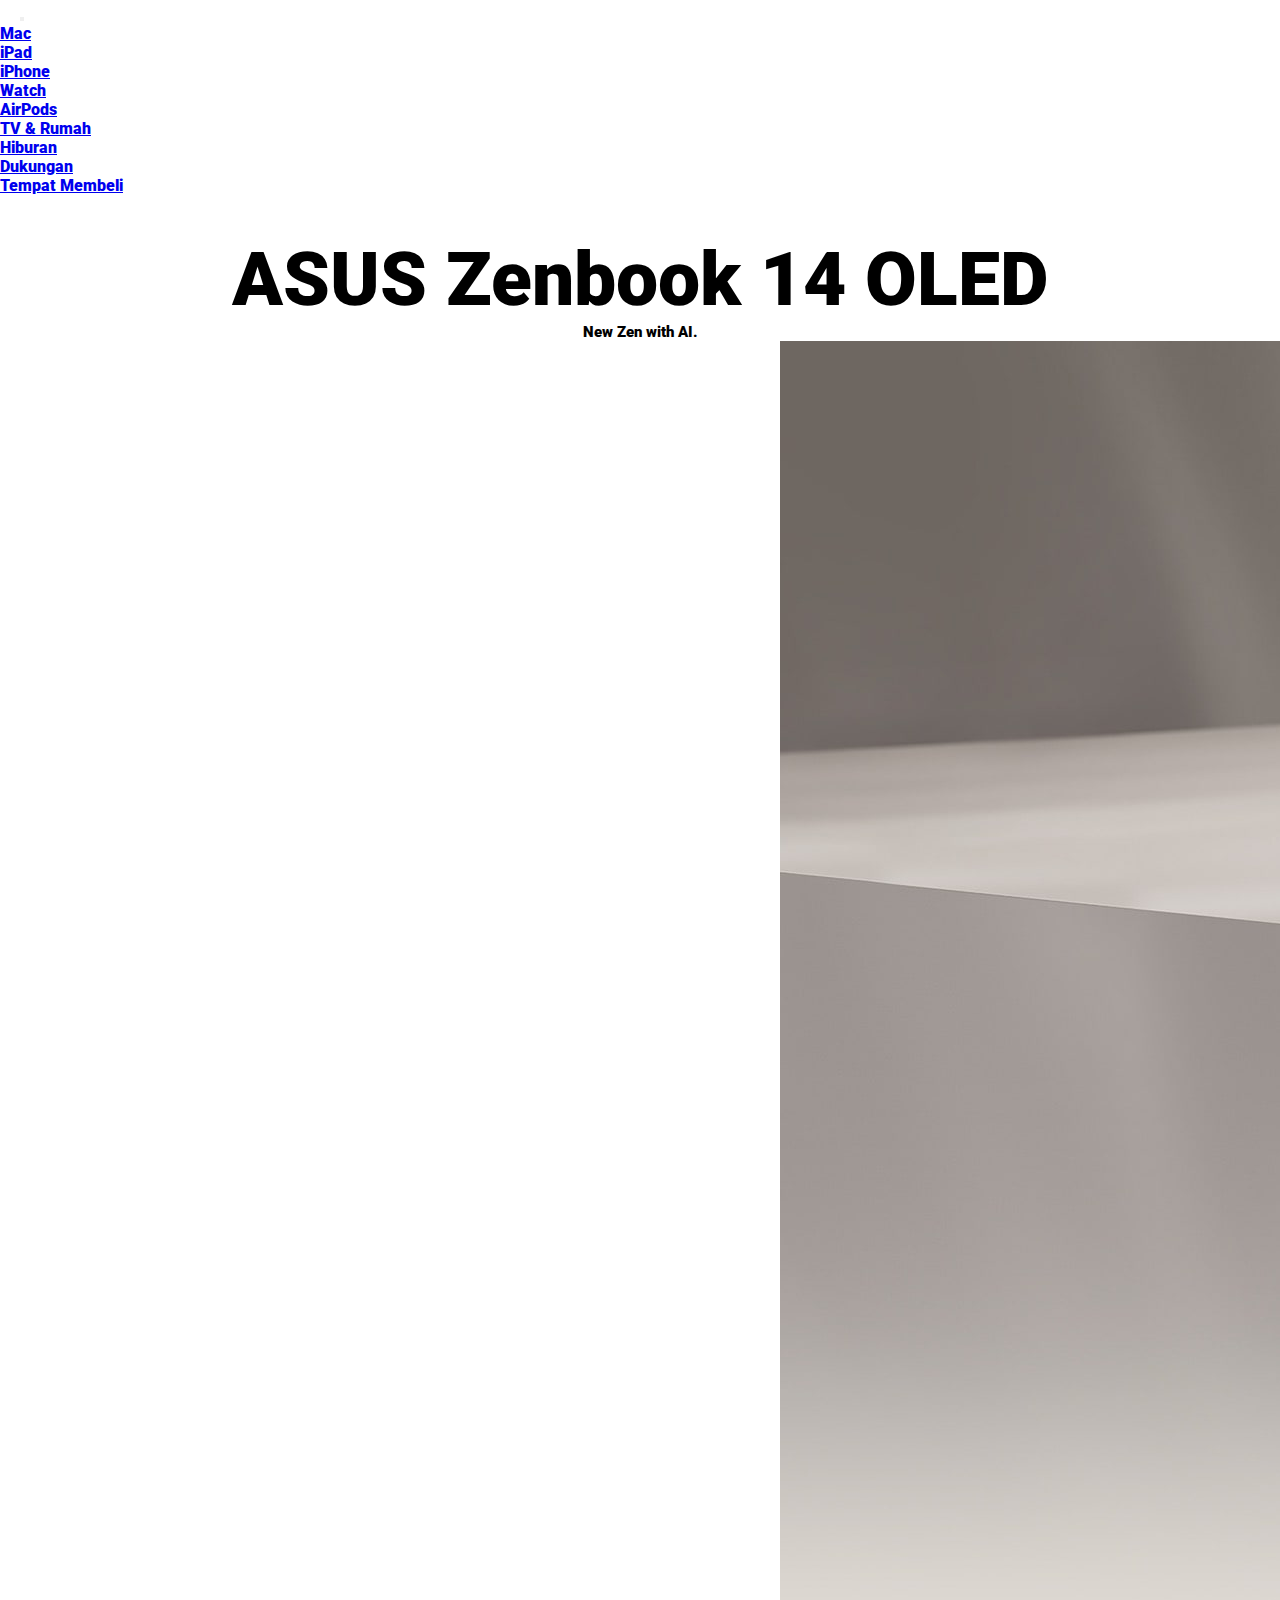
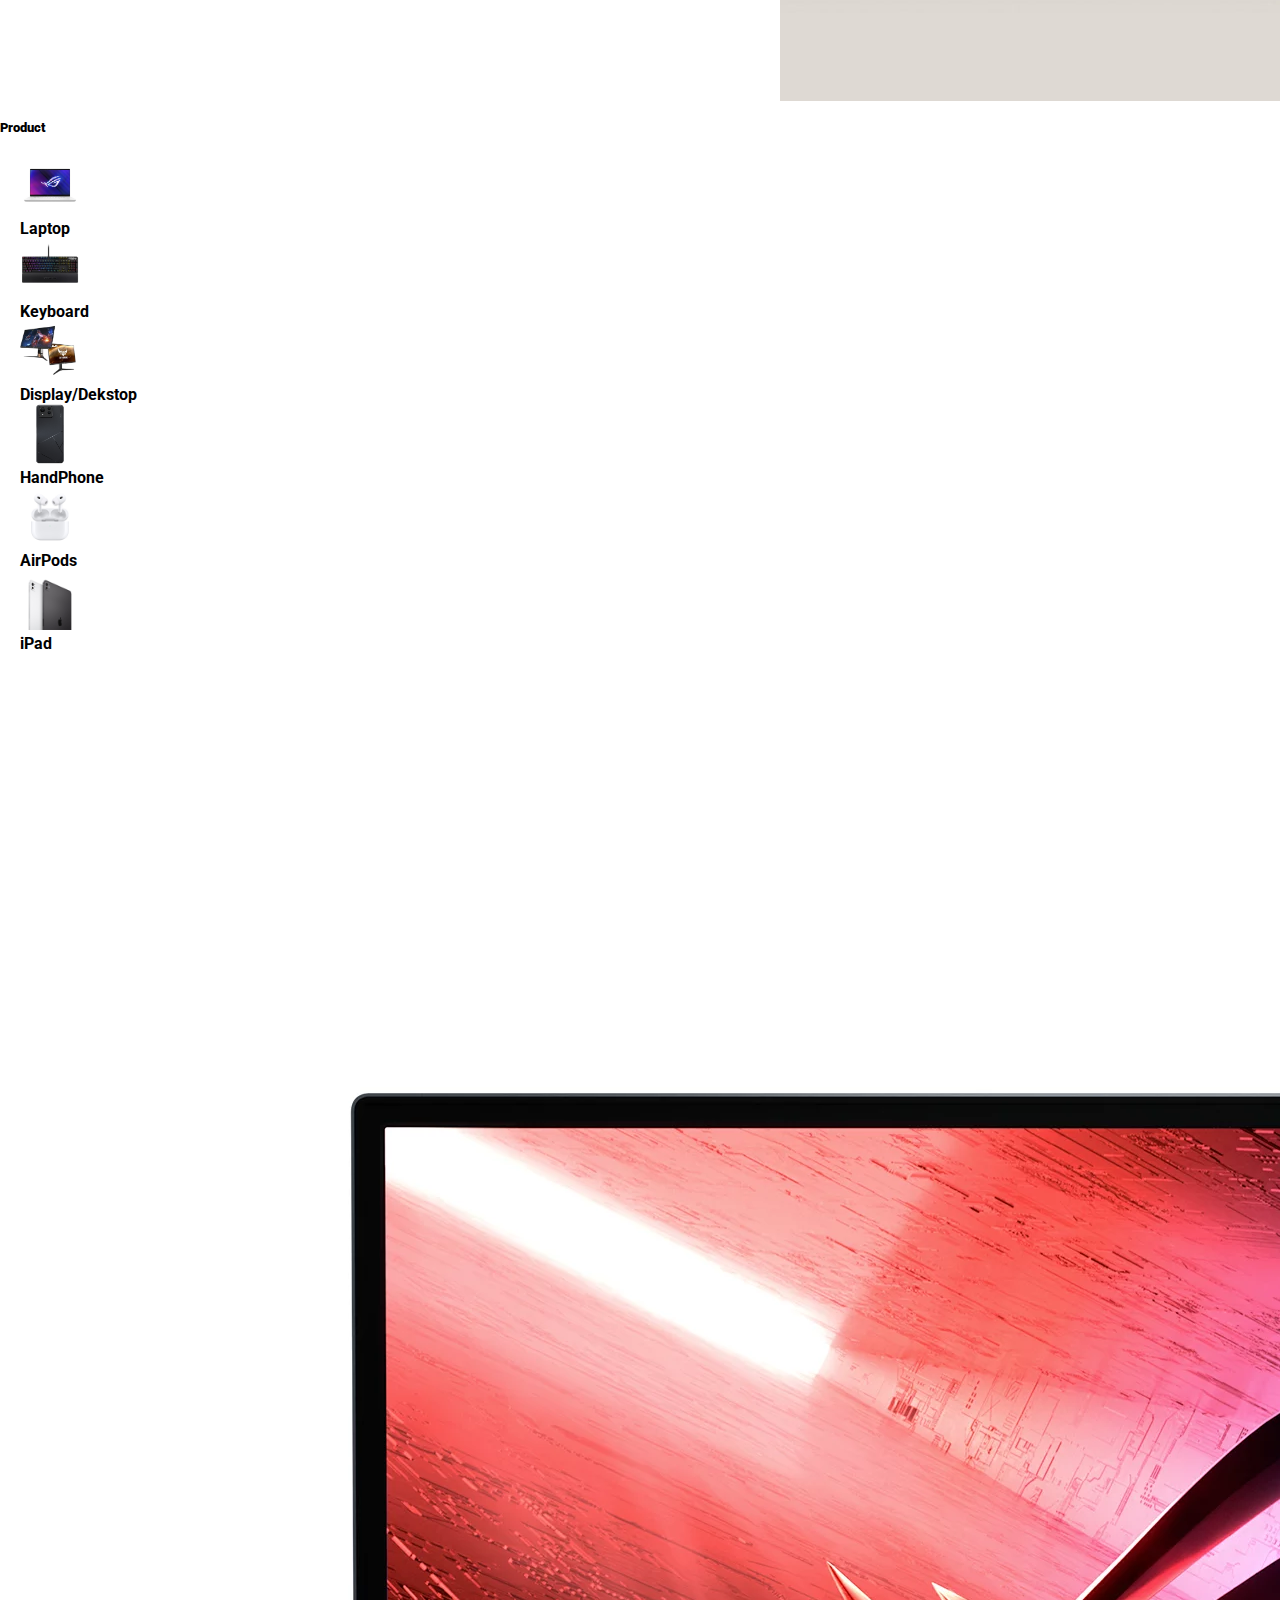
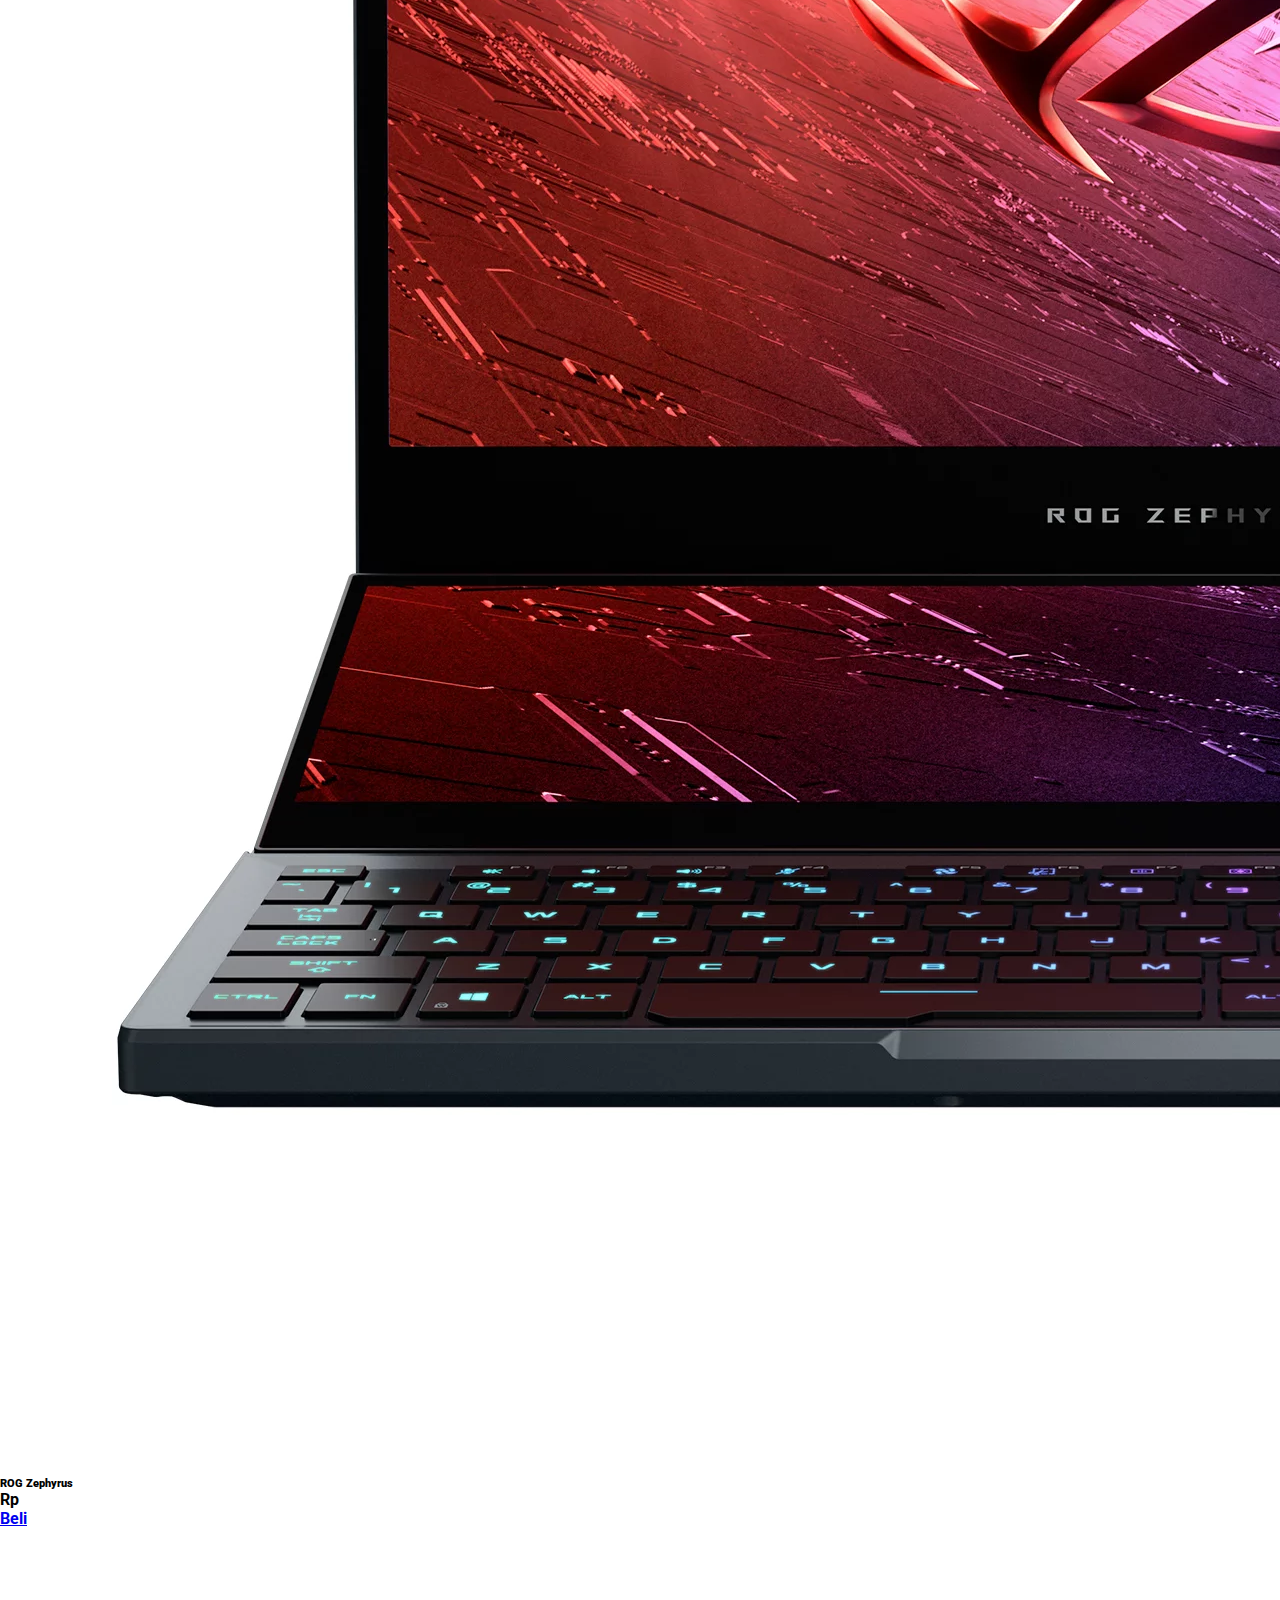
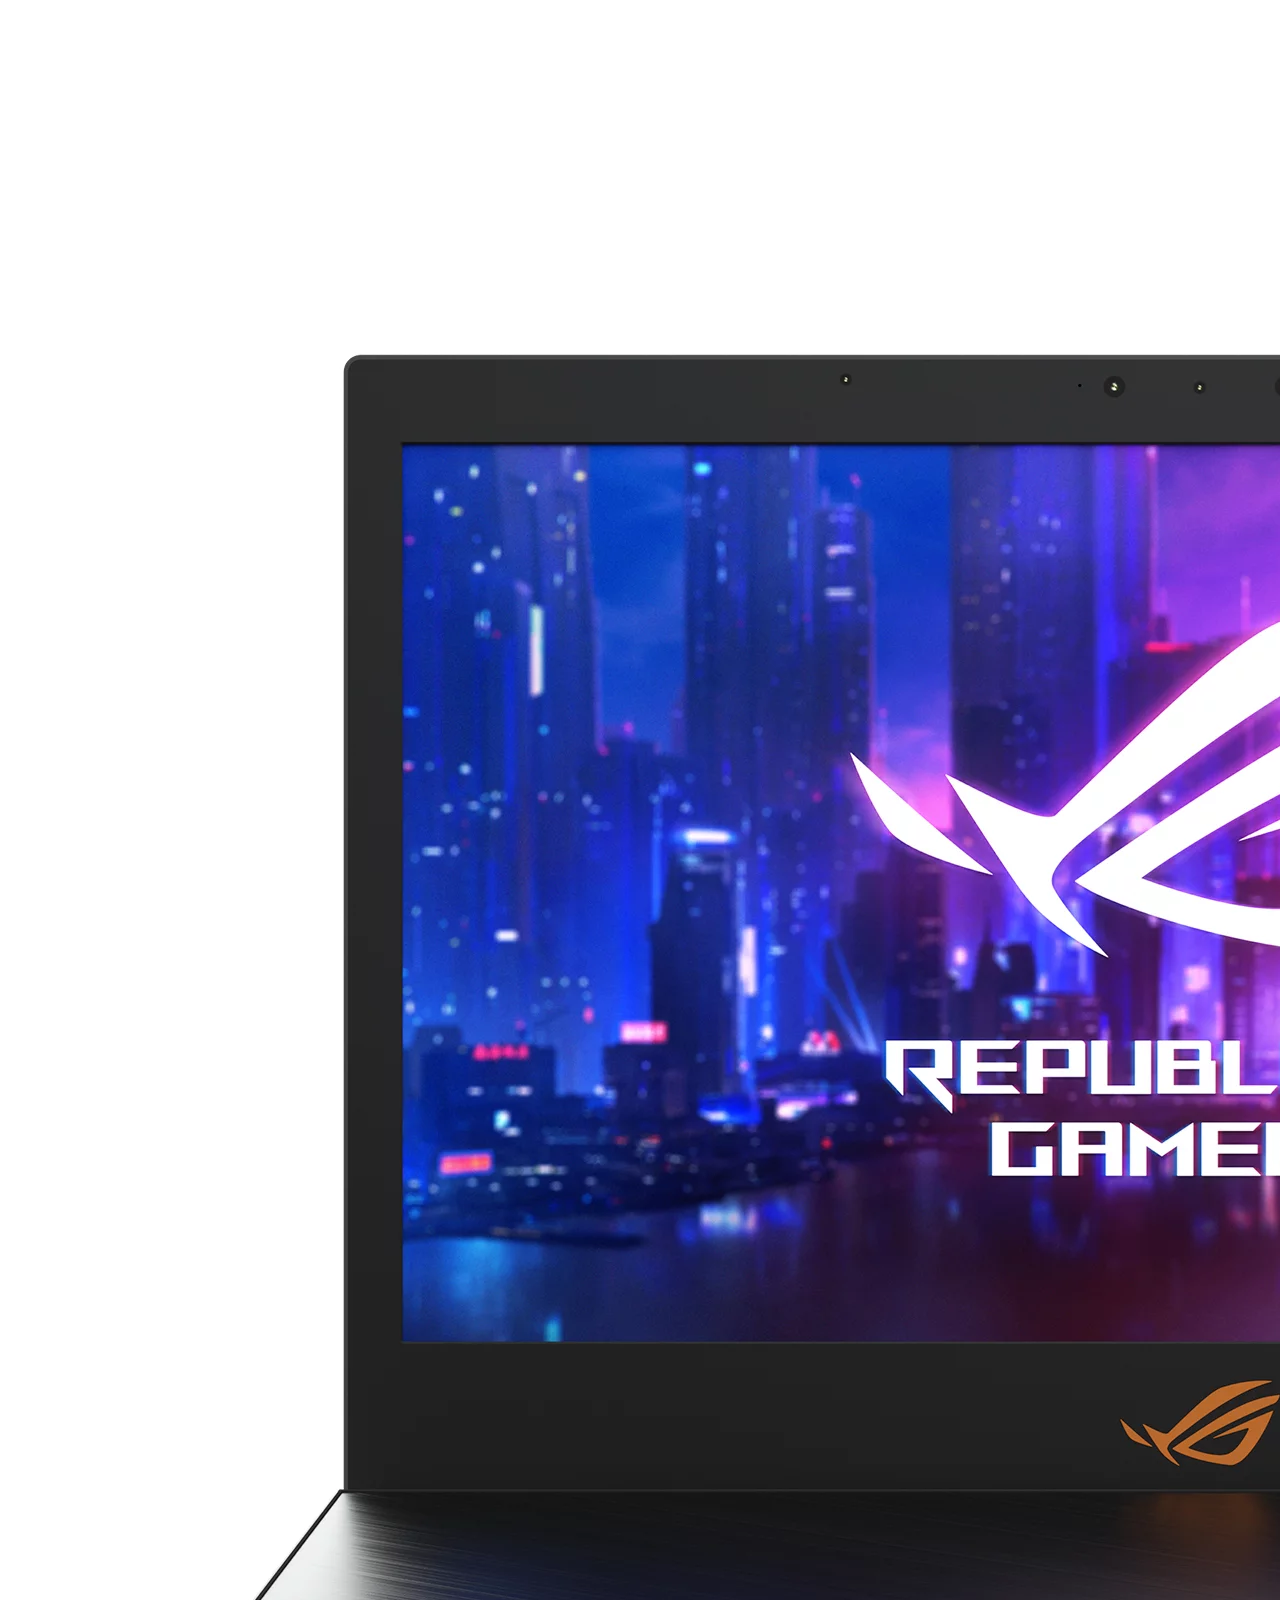
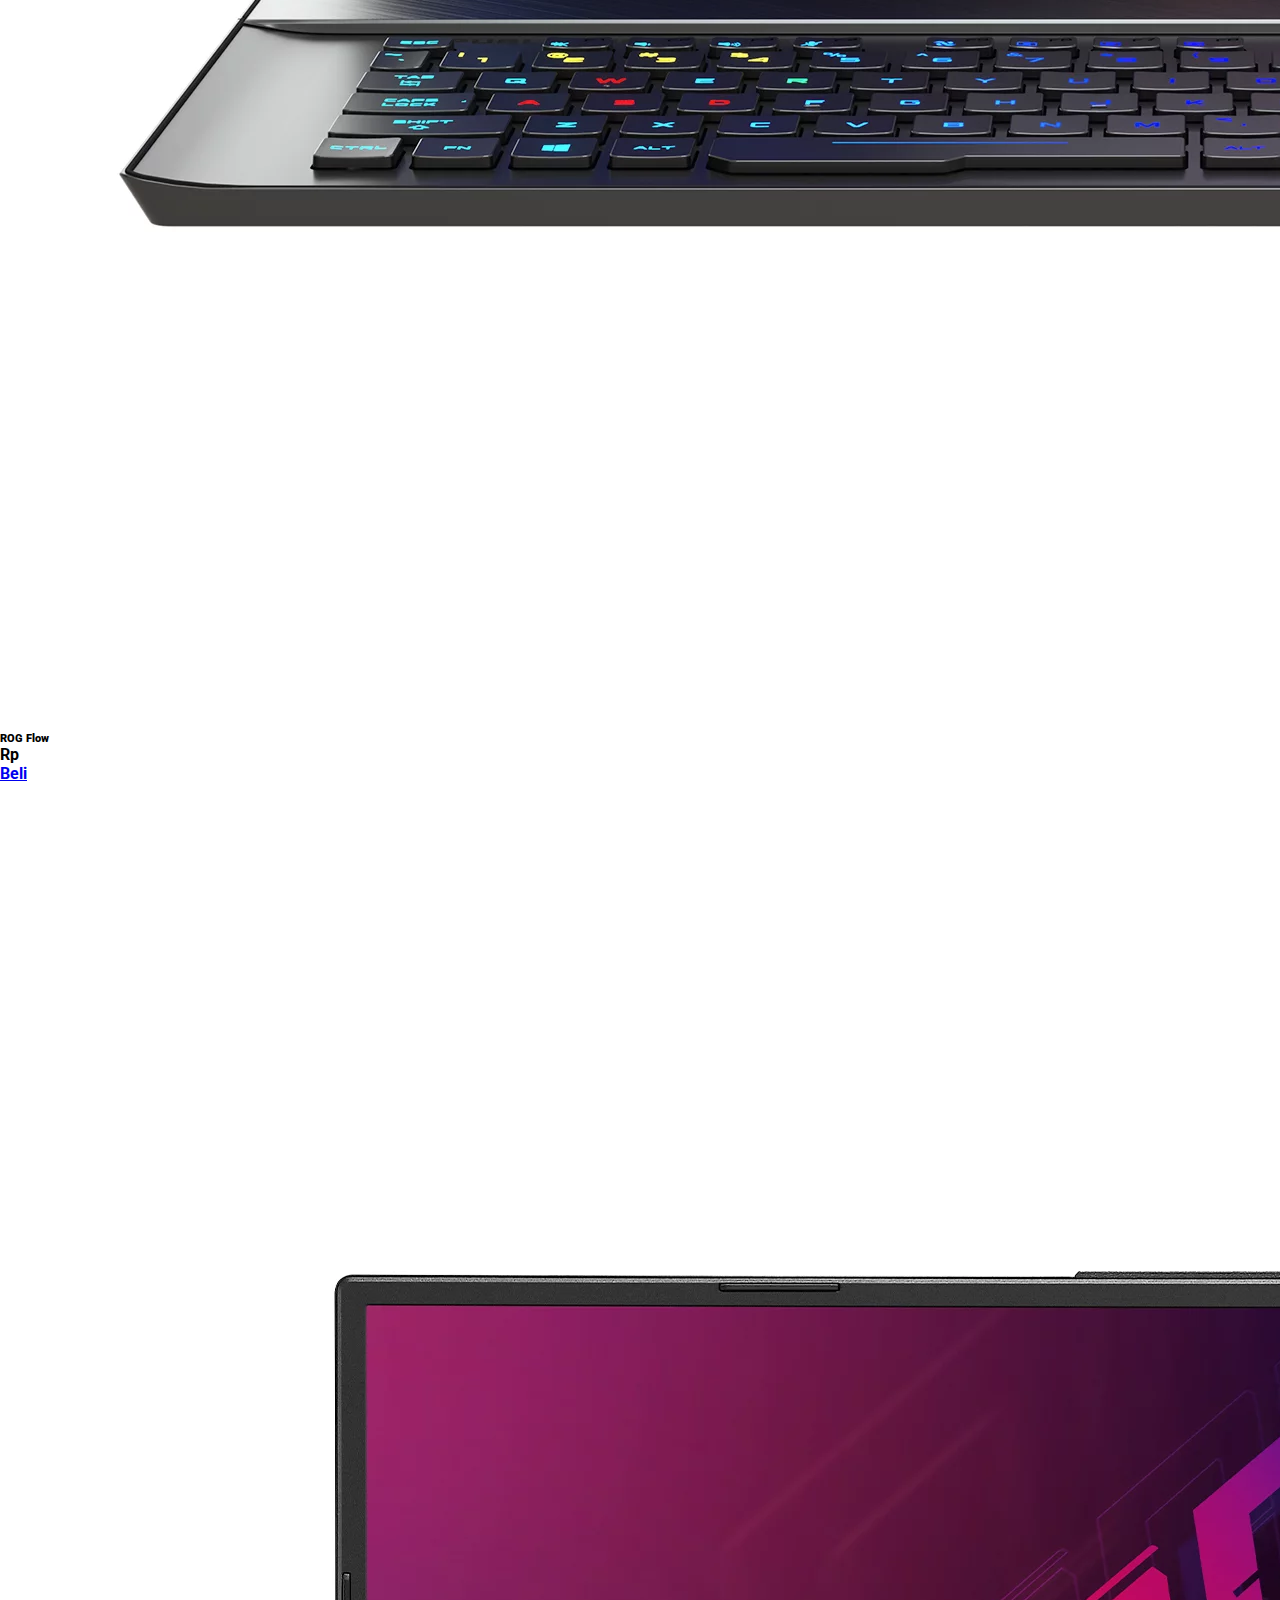
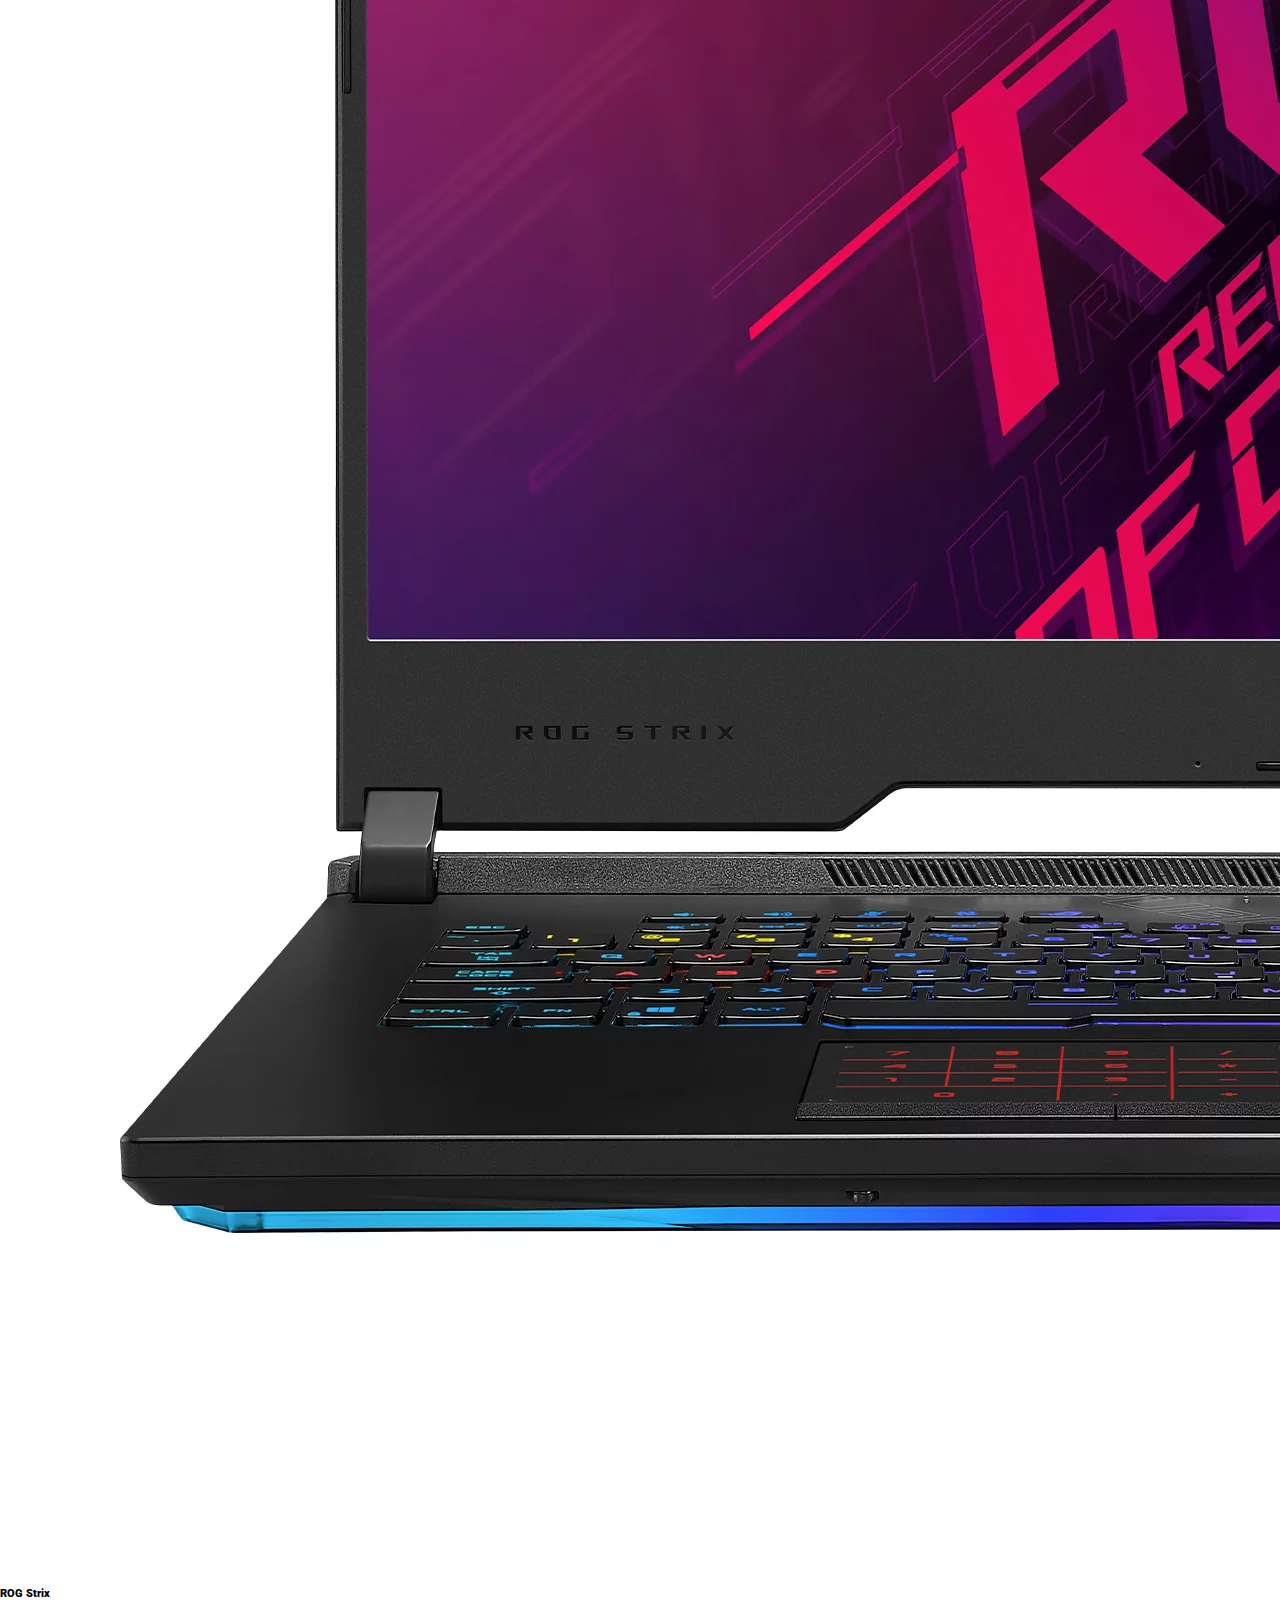
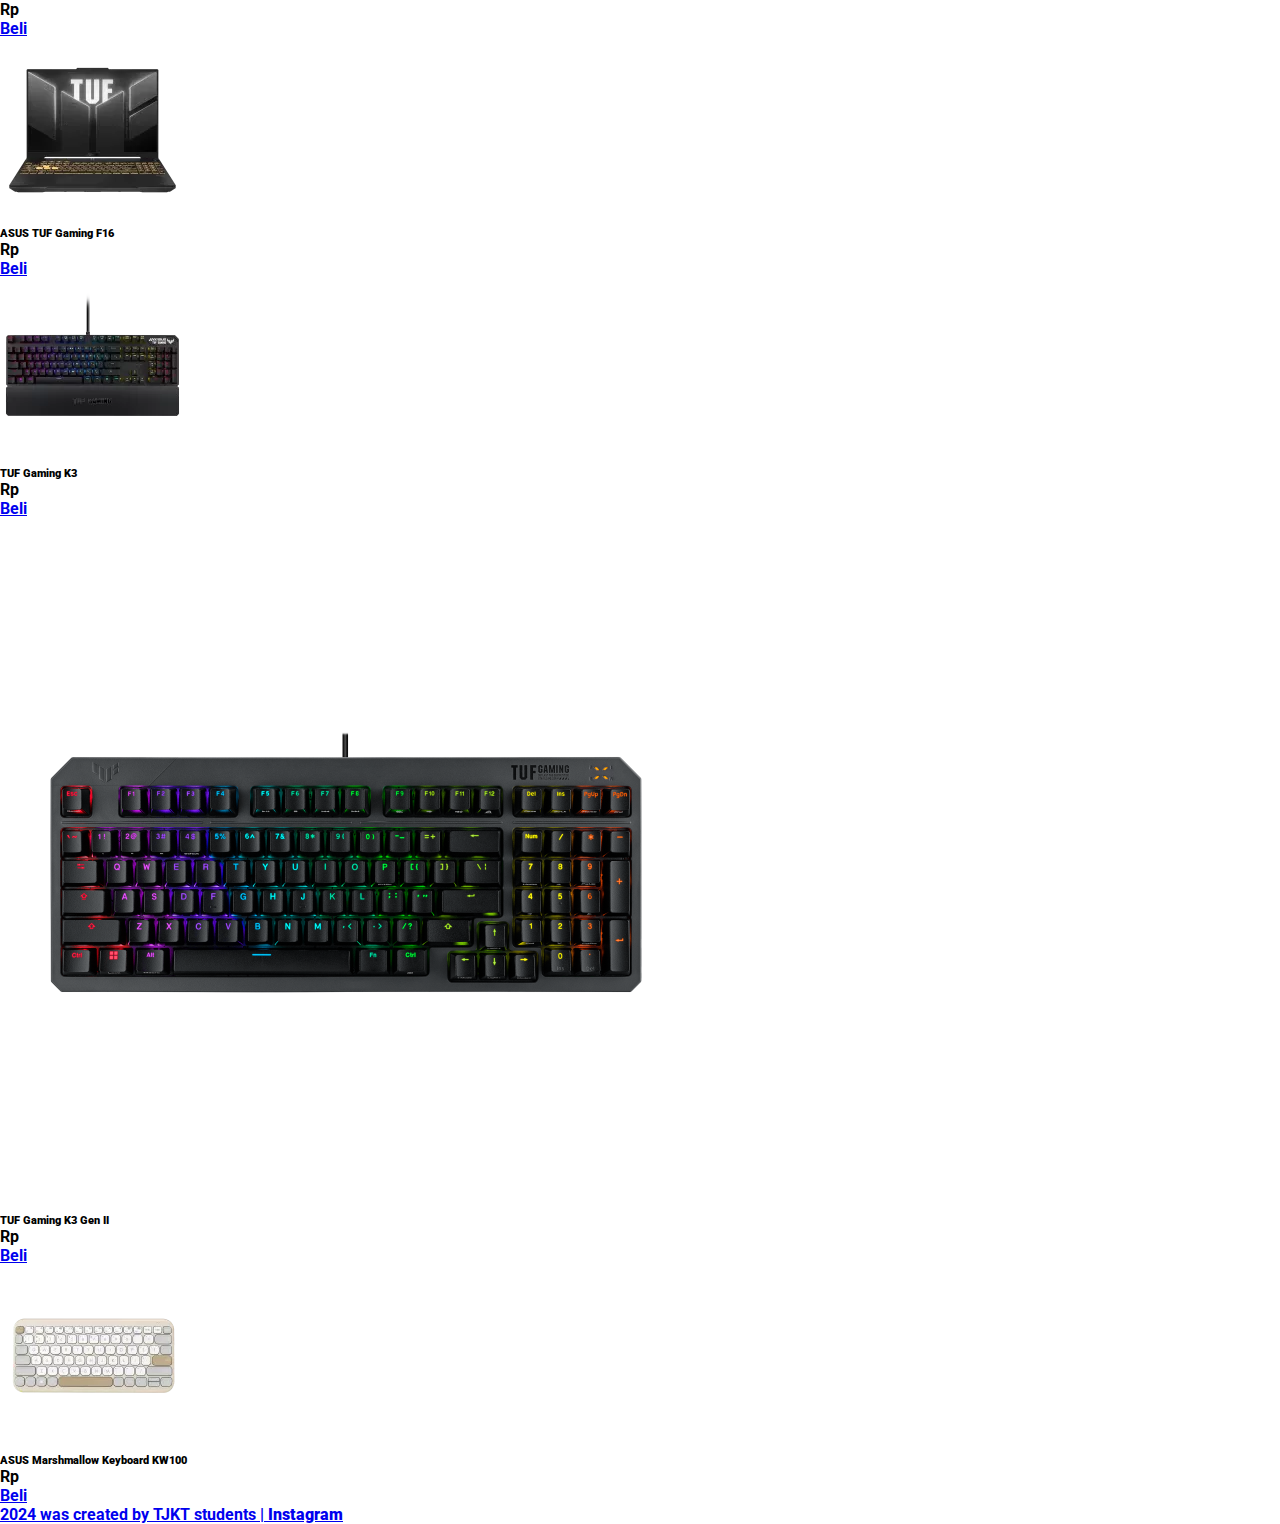
<file: index.html>
<!doctype html>
<html lang="en">

<head>
  <!-- Required meta tags -->
  <meta charset="utf-8">
  <meta name="viewport" content="width=device-width, initial-scale=1">

  <!--icon Tab-->
  <link rel="icon" href="../assets/zephyrus.jpg" type="image/x-icon">

  <!-- Bootstrap CSS -->
  <link href="https://cdn.jsdelivr.net/npm/bootstrap@5.0.2/dist/css/bootstrap.min.css" rel="stylesheet"
    integrity="sha384-EVSTQN3/azprG1Anm3QDgpJLIm9Nao0Yz1ztcQTwFspd3yD65VohhpuuCOmLASjC" crossorigin="anonymous">

  <!--fontawesomeCDN-->
  <link rel="stylesheet" href="https://cdnjs.cloudflare.com/ajax/libs/font-awesome/6.6.0/css/all.min.css"
    integrity="sha512-Kc323vGBEqzTmouAECnVceyQqyqdsSiqLQISBL29aUW4U/M7pSPA/gEUZQqv1cwx4OnYxTxve5UMg5GT6L4JJg=="
    crossorigin="anonymous" referrerpolicy="no-referrer" />

  <!--css-->
  <link rel="stylesheet" href="../css/style.css">

  <!--google font-->
  <link rel="preconnect" href="https://fonts.googleapis.com">
  <link rel="preconnect" href="https://fonts.gstatic.com" crossorigin>
  <link
    href="https://fonts.googleapis.com/css2?family=Roboto:ital,wght@0,100;0,300;0,400;0,500;0,700;0,900;1,100;1,300;1,400;1,500;1,700;1,900&display=swap"
    rel="stylesheet">


  <title>Comerce</title>
</head>

<body>
  <!--navbar-->
  <nav class="navbar navbar-expand-lg navbar-dark bg-dark">
    <div class="container">
      <a href=""><i class="fa-solid fa-ghost"></i></a>
      <button class="navbar-toggler" type="button" data-bs-toggle="collapse" data-bs-target="#navbarNav"
        aria-controls="navbarNav" aria-expanded="false" aria-label="Toggle navigation">
        <span class="navbar-toggler-icon"></span>
      </button>
      <div class="collapse navbar-collapse" id="navbarNav">
        <ul class="navbar-nav">
          <li class="nav-item">
            <a class="nav-link" href="#"><strong>Mac</strong></a>
          </li>
          <li class="nav-item">
            <a class="nav-link" href="#"><strong>iPad</strong></a>
          </li>
          <li class="nav-item">
            <a class="nav-link" href="#"><strong>iPhone</strong></a>
          </li>
          <li class="nav-item">
            <a class="nav-link" href="#"><strong>Watch</strong></a>
          </li>
          <li class="nav-item">
            <a class="nav-link" href="#"><strong>AirPods</strong></a>
          </li>
          <li class="nav-item">
            <a class="nav-link" href="#"><strong>TV & Rumah</strong></a>
          </li>
          <li class="nav-item">
            <a class="nav-link" href="#"><strong>Hiburan</strong></a>
          </li>
          <li class="nav-item">
            <a class="nav-link" href="#"><strong>Dukungan</strong></a>
          </li>
          <li class="nav-item">
            <a class="nav-link" href="#"><strong>Tempat Membeli</strong></a>
          </li>
        </ul>
      </div>
    </div>
  </nav>
  <!--navbar-->

  <!--a-->
  <section>
    <div class="container1"></div>
    <div class="mx-auto max-w-screen-xl px-4 py-8 sm:px-6 sm:py-12 lg:px-8">
      <header>
        <div class="text1">
          <h2 class="text-xl font-bold text-gray-900 sm:text-3xl"><strong class="besar">ASUS Zenbook 14 OLED</strong>
          </h2>
        </div>
        <div class="text2">
          <p class="mt-50 max-w-md text-gray-500">
            <strong>New Zen with AI.</strong>
          </p>
        </div>
      </header>
    </div>
  </section>
  <!--a-->

  <!--caroulsel-->
  <div id="carouselExampleSlidesOnly" class="carousel slide" data-bs-ride="carousel">
    <div class="carousel-inner">
      <div class="carousel-item active">
        <img src="../pages/kv.jpg" class="d-block w-100" alt="...">
      </div>
    </div>
  </div>
  <!--caroulsel-->

  <!--kategori-->
  <div class="container mt-4">
    <div class="judul-kategori" style="background-color: white; padding: 5px 10px;"></div>
    <h5 class="text-center" style="margin-top: 5px;"><strong>Product</strong></h5>
    <div class="row text-center row-container mt-2">
      <div class="col-lg-2 col-md-3 col-sm-4 col-6">
        <div class="menu-kategori">
          <a href="#"><img src="../assets/zephyrus.jpg" class="img-categori mt-4"></a>
          <p class="mt-2">Laptop</p>
        </div>
      </div>
      <div class="col-lg-2 col-md-3 col-sm-4 col-6">
        <div class="menu-kategori">
          <a href="#"><img src="../assets/keyboardtufgaming.webp" class="img-categori mt-4"></a>
          <p class="mt-2">Keyboard</p>
        </div>
      </div>
      <div class="col-lg-2 col-md-3 col-sm-4 col-6">
        <div class="menu-kategori">
          <a href="#"><img src="../assets/monitor.webp" class="img-categori mt-4"></a>
          <p class="mt-2">Display/Dekstop</p>
        </div>
      </div>
      <div class="col-lg-2 col-md-3 col-sm-4 col-6">
        <div class="menu-kategori">
          <a href="#"><img src="../assets/black_11.png" class="img-categori mt-4"></a>
          <p class="mt-2">HandPhone</p>
        </div>
      </div>
      <div class="col-lg-2 col-md-3 col-sm-4 col-6">
        <div class="menu-kategori">
          <a href="#"><img src="../assets/apple airpods.jpg" class="img-categori mt-4"></a>
          <p class="mt-2">AirPods</p>
        </div>
      </div>
      <div class="col-lg-2 col-md-3 col-sm-4 col-6">
        <div class="menu-kategori">
          <a href="#"><img src="../assets/ipadpro.jpg" class="img-categori mt-4"></a>
          <p class="mt-2">iPad</p>
        </div>
      </div>
    </div>
  </div>
  <!--kategori-->

  <!--produk-->
  <div class="container mt-5">
    <div class="row">
      <div class="col-lg-2 col-md-2 col-sm-4 col-6 mt-4">
        <div class="card text-center">
          <img src="../assets/ROGZephyrus.webp" class="card-img-top" alt="...">
          <div class="card-body">
            <h6 class="card-title"><strong>ROG Zephyrus</strong></h6>
            <p class="card-text">Rp</p>
            <a href="#" class="btn btn-dark d-grid">Beli</a>
          </div>
        </div>
      </div>
      <div class="col-lg-2 col-md-2 col-sm-4 col-6 mt-4">
        <div class="card text-center">
          <img src="../assets/ROGflow.webp" class="card-img-top" alt="...">
          <div class="card-body">
            <h6 class="card-title"><strong>ROG Flow</strong></h6>
            <p class="card-text">Rp</p>
            <a href="#" class="btn btn-dark d-grid">Beli</a>
          </div>
        </div>
      </div>
      <div class="col-lg-2 col-md-2 col-sm-4 col-6 mt-4">
        <div class="card text-center">
          <img src="../assets/ROG Strix.webp" class="card-img-top" alt="...">
          <div class="card-body">
            <h6 class="card-title"><strong>ROG Strix</strong></h6>
            <p class="card-text">Rp</p>
            <a href="#" class="btn btn-dark d-grid">Beli</a>
          </div>
        </div>
      </div>
      <div class="col-lg-2 col-md-2 col-sm-4 col-6 mt-4">
        <div class="card text-center">
          <img src="../assets/ASUS TUF GAMING F16.webp" class="card-img-top" alt="...">
          <div class="card-body">
            <h6 class="card-title"><strong>ASUS TUF Gaming F16</strong></h6>
            <p class="card-text">Rp</p>
            <a href="#" class="btn btn-dark d-grid">Beli</a>
          </div>
        </div>
      </div>
      <div class="col-lg-2 col-md-2 col-sm-4 col-6 mt-4">
        <div class="card text-center">
          <img src="../assets/TUF Gaming K3.webp" class="card-img-top" alt="...">
          <div class="card-body">
            <h6 class="card-title"><strong>TUF Gaming K3</strong></h6>
            <p class="card-text">Rp</p>
            <a href="#" class="btn btn-dark d-grid">Beli</a>
          </div>
        </div>
      </div>
      <div class="col-lg-2 col-md-2 col-sm-4 col-6 mt-4">
        <div class="card text-center">
          <img src="../assets/TUF Gaming K3 Gen II.png" class="card-img-top" alt="...">
          <div class="card-body">
            <h6 class="card-title"><strong>TUF Gaming K3 Gen II</strong></h6>
            <p class="card-text">Rp</p>
            <a href="#" class="btn btn-dark d-grid">Beli</a>
          </div>
        </div>
      </div>
      <div class="col-lg-2 col-md-2 col-sm-4 col-6 mt-4">
        <div class="card text-center">
          <img src="../assets/ASUS Marshmallow Keyboard KW100.webp" class="card-img-top" alt="...">
          <div class="card-body">
            <h6 class="card-title"><strong>ASUS Marshmallow Keyboard KW100</strong></h6>
            <p class="card-text">Rp</p>
            <a href="../pages/singleproduct.html" class="btn btn-dark d-grid">Beli</a>
          </div>
        </div>
      </div>
    </div>
  </div>
  <!--produk-->

  <!--footer-->
  <footer class="bg-dark text-light text-center py-4">
    <div class="container">
        <span><a href="https://www.instagram.com/hkii_333/" class="text-decoration-none text-light">2024 was created by TJKT students |<strong> Instagram</strong></a></span>
    </div>
</footer>
  <!--footer-->

  <!-- Optional JavaScript; choose one of the two! -->

  <!-- Option 1: Bootstrap Bundle with Popper -->
  <script src="https://cdn.jsdelivr.net/npm/bootstrap@5.0.2/dist/js/bootstrap.bundle.min.js"
    integrity="sha384-MrcW6ZMFYlzcLA8Nl+NtUVF0sA7MsXsP1UyJoMp4YLEuNSfAP+JcXn/tWtIaxVXM" crossorigin="anonymous">
  </script>

  <!-- Option 2: Separate Popper and Bootstrap JS -->
  <!--
    <script src="https://cdn.jsdelivr.net/npm/@popperjs/core@2.9.2/dist/umd/popper.min.js" integrity="sha384-IQsoLXl5PILFhosVNubq5LC7Qb9DXgDA9i+tQ8Zj3iwWAwPtgFTxbJ8NT4GN1R8p" crossorigin="anonymous"></script>
    <script src="https://cdn.jsdelivr.net/npm/bootstrap@5.0.2/dist/js/bootstrap.min.js" integrity="sha384-cVKIPhGWiC2Al4u+LWgxfKTRIcfu0JTxR+EQDz/bgldoEyl4H0zUF0QKbrJ0EcQF" crossorigin="anonymous"></script>
    -->
</body>

</html>
</file>
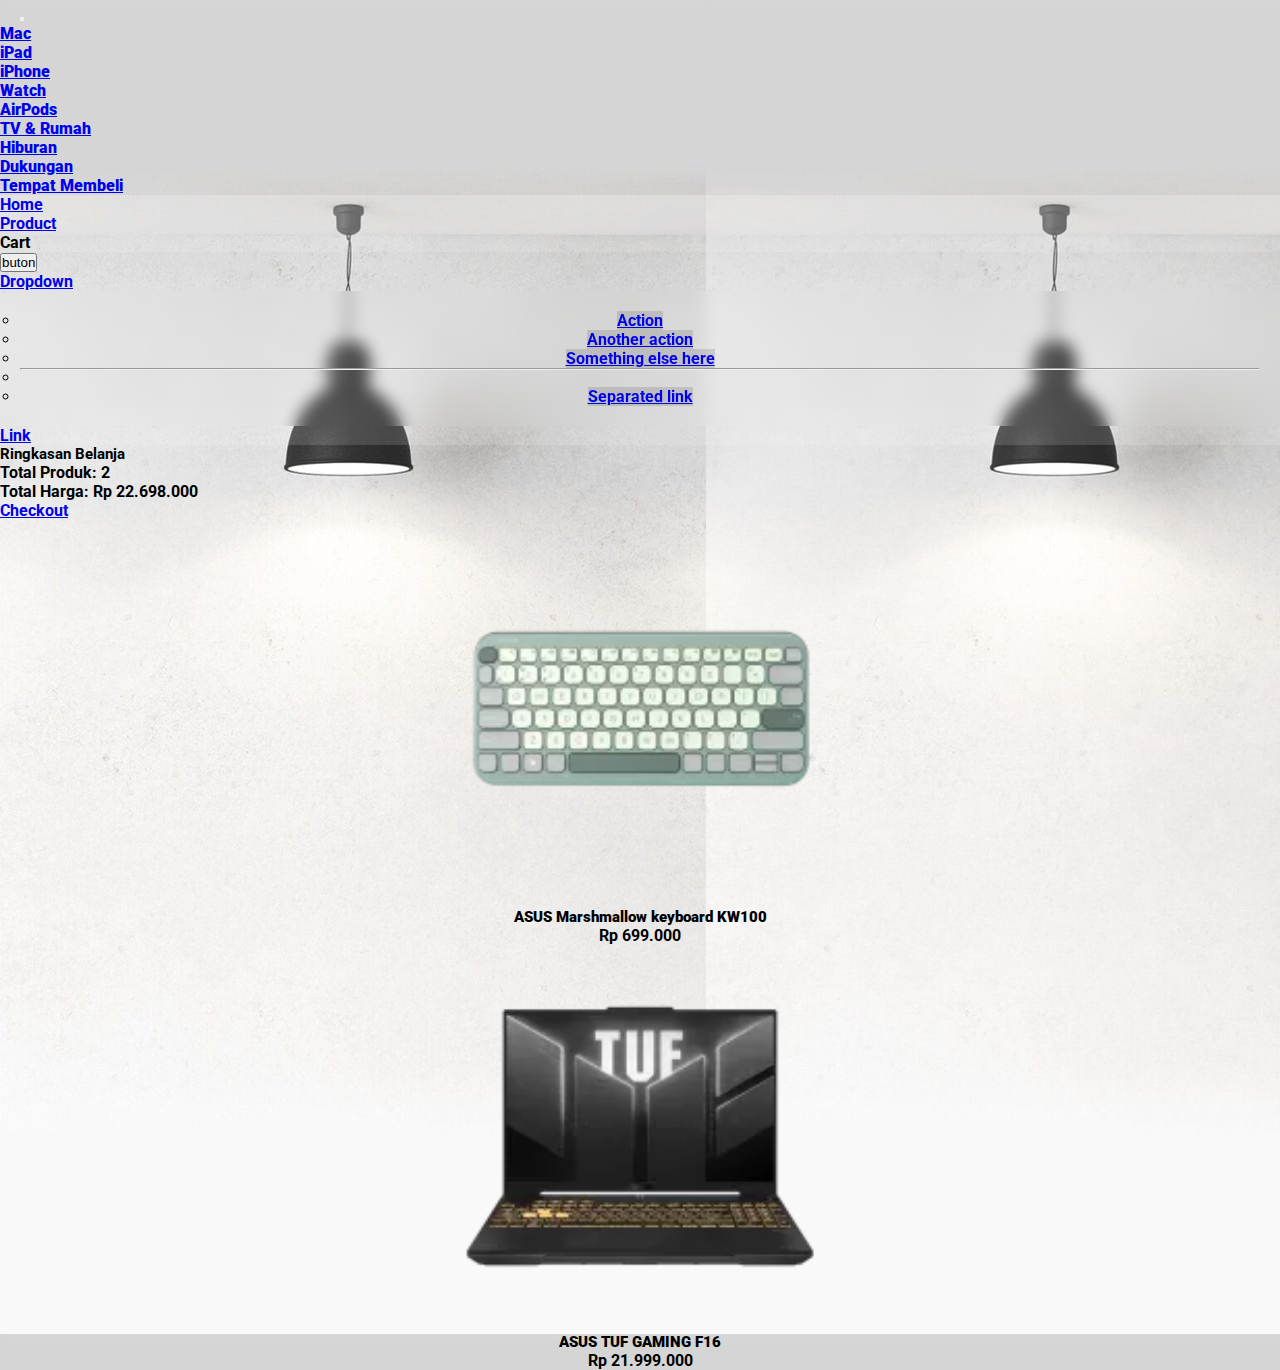
<file: pages/keranjang.html>
<!doctype html>
<html lang="en">

<head>
    <!-- Required meta tags -->
    <meta charset="utf-8">
    <meta name="viewport" content="width=device-width, initial-scale=1">

    <!--icon Tab-->
    <link rel="icon" href="../assets/zephyrus.jpg" type="image/x-icon">

    <!-- Bootstrap CSS -->
    <link href="https://cdn.jsdelivr.net/npm/bootstrap@5.0.2/dist/css/bootstrap.min.css" rel="stylesheet"
        integrity="sha384-EVSTQN3/azprG1Anm3QDgpJLIm9Nao0Yz1ztcQTwFspd3yD65VohhpuuCOmLASjC" crossorigin="anonymous">

    <!--fontawesomeCDN-->
    <link rel="stylesheet" href="https://cdnjs.cloudflare.com/ajax/libs/font-awesome/6.6.0/css/all.min.css"
        integrity="sha512-Kc323vGBEqzTmouAECnVceyQqyqdsSiqLQISBL29aUW4U/M7pSPA/gEUZQqv1cwx4OnYxTxve5UMg5GT6L4JJg=="
        crossorigin="anonymous" referrerpolicy="no-referrer" />

    <!--css-->
    <link rel="stylesheet" href="../css/keranjang.css">

    <!--google font-->
    <link rel="preconnect" href="https://fonts.googleapis.com">
    <link rel="preconnect" href="https://fonts.gstatic.com" crossorigin>
    <link
        href="https://fonts.googleapis.com/css2?family=Roboto:ital,wght@0,100;0,300;0,400;0,500;0,700;0,900;1,100;1,300;1,400;1,500;1,700;1,900&display=swap"
        rel="stylesheet">


    <title>Comerce</title>
</head>

<body>
    <!--navbar-->
    <nav class="navbar navbar-expand-lg navbar-dark bg-dark">
        <div class="container">
            <a href=""><i class="fa-solid fa-ghost"></i></a>
            <button class="navbar-toggler" type="button" data-bs-toggle="collapse" data-bs-target="#navbarNav"
                aria-controls="navbarNav" aria-expanded="false" aria-label="Toggle navigation">
                <span class="navbar-toggler-icon"></span>
            </button>
            <div class="collapse navbar-collapse" id="navbarNav">
                <ul class="navbar-nav">
                    <li class="nav-item">
                        <a class="nav-link" href="#"><strong>Mac</strong></a>
                    </li>
                    <li class="nav-item">
                        <a class="nav-link" href="#"><strong>iPad</strong></a>
                    </li>
                    <li class="nav-item">
                        <a class="nav-link" href="#"><strong>iPhone</strong></a>
                    </li>
                    <li class="nav-item">
                        <a class="nav-link" href="#"><strong>Watch</strong></a>
                    </li>
                    <li class="nav-item">
                        <a class="nav-link" href="#"><strong>AirPods</strong></a>
                    </li>
                    <li class="nav-item">
                        <a class="nav-link" href="#"><strong>TV & Rumah</strong></a>
                    </li>
                    <li class="nav-item">
                        <a class="nav-link" href="#"><strong>Hiburan</strong></a>
                    </li>
                    <li class="nav-item">
                        <a class="nav-link" href="#"><strong>Dukungan</strong></a>
                    </li>
                    <li class="nav-item">
                        <a class="nav-link" href="#"><strong>Tempat Membeli</strong></a>
                    </li>
                </ul>
            </div>
        </div>
    </nav>
    <!--navbar-->

    <!--Breadcrumb-->
    <div class="container">
        <nav aria-label="breadcrumb" style="background: rgba(255, 255, 255, 0.253);" class="mt-3 p-3">
            <ol class="breadcrumb">
                <li class="breadcrumb-item"><a href="../index.html" class="text-decoration-none text-dark">Home</a></li>
                <li class="breadcrumb-item"><a href="../pages/singleproduct.html" class="text-decoration-none text-dark">Product</a></li>
                <li class="breadcrumb-item active" aria-current="page">Cart</li>
            </ol>
        </nav>
    </div>
    <!--Breadcrumb-->

    <!--keranjang-->
    <div class="container">
        <h1 class="mb-4"></h1>
        <div class="row">
            <div class="col-md-8">

                <!--checkout-->
                <ul class="nav nav-pills">
                    <button type="button" class="btn btn-dark">buton</button>
                    <li class="nav-item dropdown">
                        <a class="nav-link dropdown-toggle text-dark" data-bs-toggle="dropdown" href="#" role="button"
                            aria-expanded="false">Dropdown</a>
                        <ul class="dropdown-menu">
                            <li><a class="dropdown-item" href="#">Action</a></li>
                            <li><a class="dropdown-item" href="#">Another action</a></li>
                            <li><a class="dropdown-item" href="#">Something else here</a></li>
                            <li>
                                <hr class="dropdown-divider">
                            </li>
                            <li><a class="dropdown-item" href="#">Separated link</a></li>
                        </ul>
                    </li>
                    <li class="nav-item">
                        <a class="nav-link text-dark" href="#">Link</a>
                    </li>
                </ul>
                <!--checkout-->
                <div class="checkoutproduct mt-5">
                    <div class="card mb-3">
                      <div class="card-body">
                        <h5 class="card-title">Ringkasan Belanja</h5>
                        <p class="card-text">Total Produk: 2</p>
                        <p class="card-text">Total Harga: Rp 22.698.000</p>
                        <a href="#" class="btn btn-dark">Checkout</a>
                      </div>
                    </div>
                    </div>
                  </div>
                </div>
              </div>

                <!-- Konten keranjang belanja -->
                <div class="cartdisplay mt-5">
                    <div class="card mb-3">
                        <div class="card-body">
                            <p class="card-text"><img src="../assets/ASUS Marshmallow Keyboard KW100 Macha.webp"></p>
                            <h5 class="card-title"><strong>ASUS Marshmallow keyboard KW100</strong></h5>
                            <p class="card-text">Rp 699.000</p>
                            <a href="#" class="btn btn-dark"><i class="fa-solid fa-trash"></i></a>
                        </div>
                    </div>
                </div>

                <h1 class="mb-4"></h1>
                <div class="row">
                    <div class="col-md-8">

                        <!-- Konten keranjang belanja -->
                        <div class="cartdisplay">
                            <div class="card mb-3">
                                <div class="card-body">
                                    <p class="card-text"><img src="../assets/ASUS TUF GAMING F16.webp"></p>
                                    <h5 class="card-title"><strong>ASUS TUF GAMING F16</strong></h5>
                                    <p class="card-text">Rp 21.999.000</p>
                                    <a href="#" class="btn btn-dark"><i class="fa-solid fa-trash"></i></a>
                                </div>
                            </div>
                        </div>

                        <!-- Tambahkan produk lainnya di sini -->

                    </div>
                    <div class="col-md-4">

                        <!-- Ringkasan belanja -->
                        <!-- Ringkasan belanja -->

                        <!--keranjang-->

                        <!-- Optional JavaScript; choose one of the two! -->

                        <!-- Option 1: Bootstrap Bundle with Popper -->
                        <script src="https://cdn.jsdelivr.net/npm/bootstrap@5.0.2/dist/js/bootstrap.bundle.min.js"
                            integrity="sha384-MrcW6ZMFYlzcLA8Nl+NtUVF0sA7MsXsP1UyJoMp4YLEuNSfAP+JcXn/tWtIaxVXM"
                            crossorigin="anonymous">
                        </script>

                        <!-- Option 2: Separate Popper and Bootstrap JS -->
                        <!--
    <script src="https://cdn.jsdelivr.net/npm/@popperjs/core@2.9.2/dist/umd/popper.min.js" integrity="sha384-IQsoLXl5PILFhosVNubq5LC7Qb9DXgDA9i+tQ8Zj3iwWAwPtgFTxbJ8NT4GN1R8p" crossorigin="anonymous"></script>
    <script src="https://cdn.jsdelivr.net/npm/bootstrap@5.0.2/dist/js/bootstrap.min.js" integrity="sha384-cVKIPhGWiC2Al4u+LWgxfKTRIcfu0JTxR+EQDz/bgldoEyl4H0zUF0QKbrJ0EcQF" crossorigin="anonymous"></script>
    -->
</body>

</html>
</file>
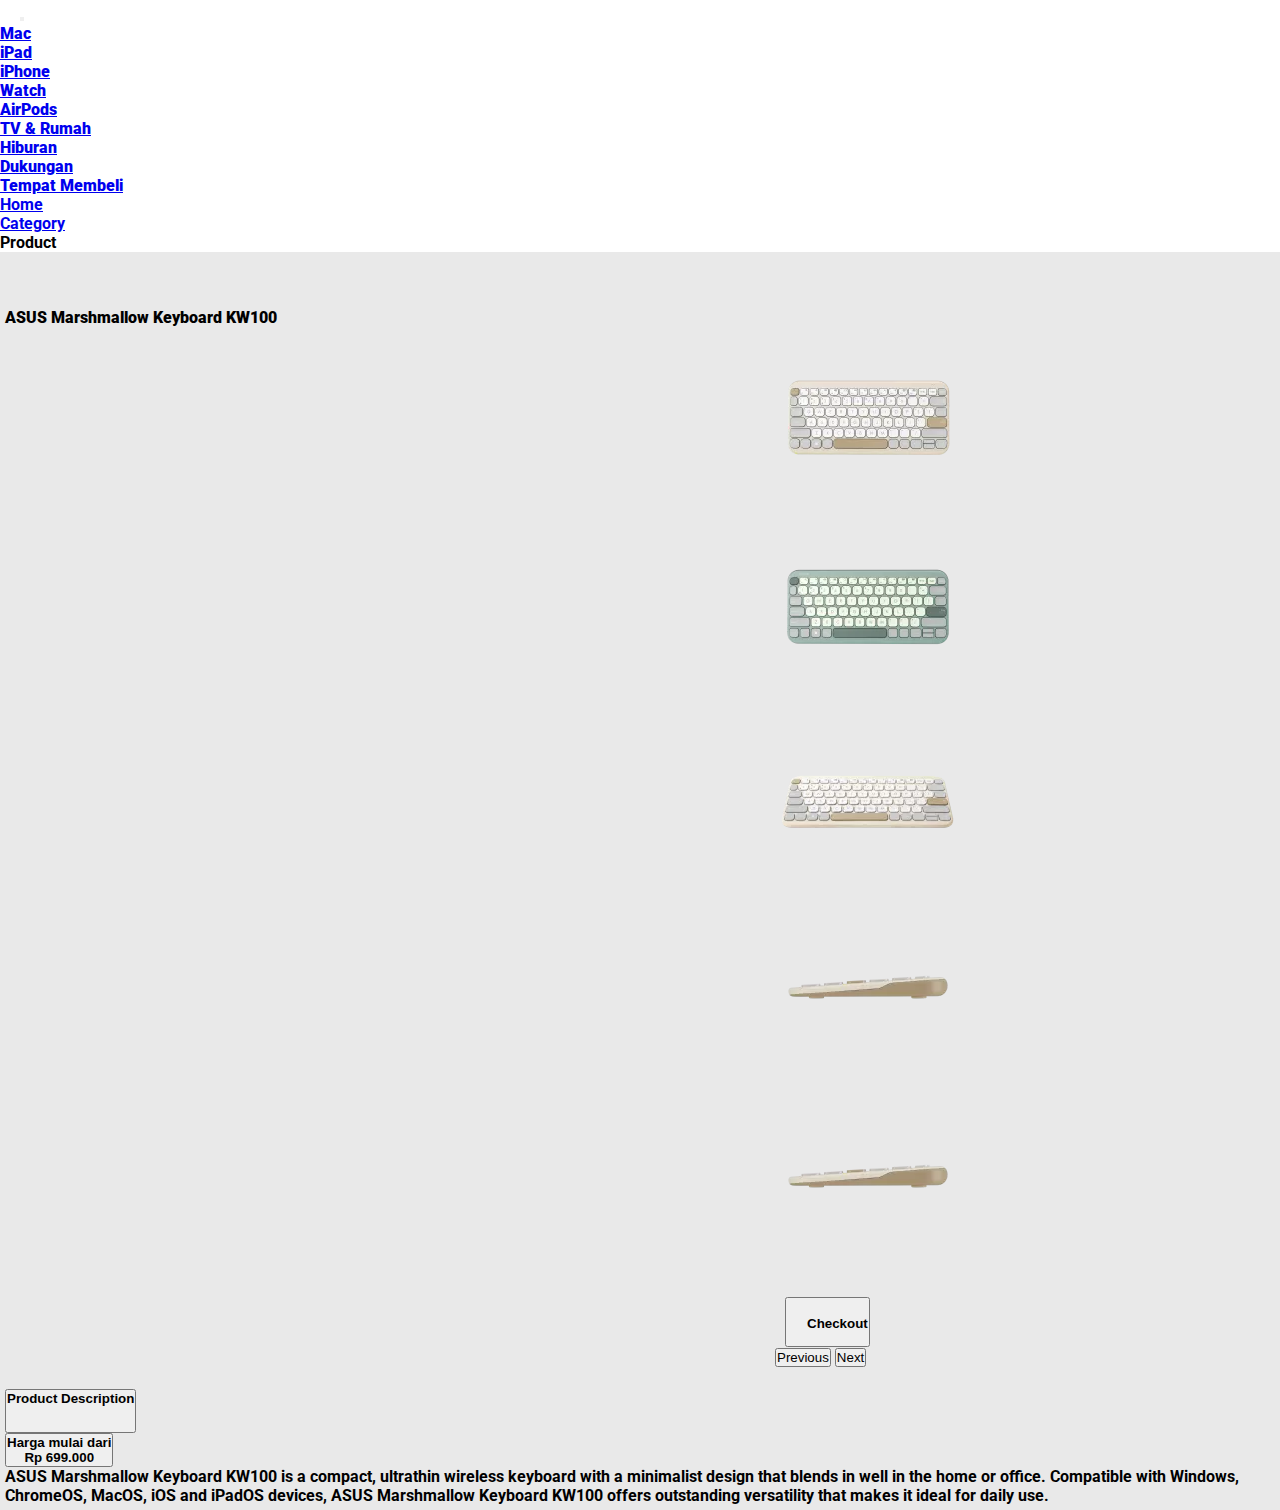
<file: pages/singleproduct.html>
<!doctype html>
<html lang="en">

<head>
    <!-- Required meta tags -->
    <meta charset="utf-8">
    <meta name="viewport" content="width=device-width, initial-scale=1">

    <!--icon Tab-->
    <link rel="icon" href="../assets/zephyrus.jpg" type="image/x-icon">

    <!-- Bootstrap CSS -->
    <link href="https://cdn.jsdelivr.net/npm/bootstrap@5.0.2/dist/css/bootstrap.min.css" rel="stylesheet"
        integrity="sha384-EVSTQN3/azprG1Anm3QDgpJLIm9Nao0Yz1ztcQTwFspd3yD65VohhpuuCOmLASjC" crossorigin="anonymous">

    <!--fontawesomeCDN-->
    <link rel="stylesheet" href="https://cdnjs.cloudflare.com/ajax/libs/font-awesome/6.6.0/css/all.min.css"
        integrity="sha512-Kc323vGBEqzTmouAECnVceyQqyqdsSiqLQISBL29aUW4U/M7pSPA/gEUZQqv1cwx4OnYxTxve5UMg5GT6L4JJg=="
        crossorigin="anonymous" referrerpolicy="no-referrer" />

    <!--css-->
    <link rel="stylesheet" href="../css/styleproduct.css">

    <!--google font-->
    <link rel="preconnect" href="https://fonts.googleapis.com">
    <link rel="preconnect" href="https://fonts.gstatic.com" crossorigin>
    <link
        href="https://fonts.googleapis.com/css2?family=Roboto:ital,wght@0,100;0,300;0,400;0,500;0,700;0,900;1,100;1,300;1,400;1,500;1,700;1,900&display=swap"
        rel="stylesheet">


    <title>Comerce</title>
</head>

<body>
    <!--navbar-->
    <nav class="navbar navbar-expand-lg navbar-dark bg-dark">
        <div class="container">
            <a href=""><i class="fa-solid fa-ghost"></i></a>
            <button class="navbar-toggler" type="button" data-bs-toggle="collapse" data-bs-target="#navbarNav"
                aria-controls="navbarNav" aria-expanded="false" aria-label="Toggle navigation">
                <span class="navbar-toggler-icon"></span>
            </button>
            <div class="collapse navbar-collapse" id="navbarNav">
                <ul class="navbar-nav">
                    <li class="nav-item">
                        <a class="nav-link" href="#"><strong>Mac</strong></a>
                    </li>
                    <li class="nav-item">
                        <a class="nav-link" href="#"><strong>iPad</strong></a>
                    </li>
                    <li class="nav-item">
                        <a class="nav-link" href="#"><strong>iPhone</strong></a>
                    </li>
                    <li class="nav-item">
                        <a class="nav-link" href="#"><strong>Watch</strong></a>
                    </li>
                    <li class="nav-item">
                        <a class="nav-link" href="#"><strong>AirPods</strong></a>
                    </li>
                    <li class="nav-item">
                        <a class="nav-link" href="#"><strong>TV & Rumah</strong></a>
                    </li>
                    <li class="nav-item">
                        <a class="nav-link" href="#"><strong>Hiburan</strong></a>
                    </li>
                    <li class="nav-item">
                        <a class="nav-link" href="#"><strong>Dukungan</strong></a>
                    </li>
                    <li class="nav-item">
                        <a class="nav-link" href="#"><strong>Tempat Membeli</strong></a>
                    </li>
                </ul>
            </div>
        </div>
    </nav>
    <!--navbar-->

    <!--Breadcrumb-->
    <div class="container">
        <nav aria-label="breadcrumb" style="background: rgba(255, 255, 255, 0.253);" class="mt-3 p-3">
            <ol class="breadcrumb">
                <li class="breadcrumb-item"><a href="../index.html" class="text-decoration-none text-dark">Home</a></li>
                <li class="breadcrumb-item"><a href="#" class="text-decoration-none text-dark">Category</a></li>
                <li class="breadcrumb-item active" aria-current="page">Product</li>
            </ol>
        </nav>
    </div>
    <!--Breadcrumb-->

    <!--Single product-->
    <div class="container">
        <div class="row row-product">
            <div class="col-lg-5 d-flex justify-vontent-evenly">
                <div class="h4">
                    <h4><strong>ASUS Marshmallow Keyboard KW100</strong></h4>
                </div>
                <div id="carouselExampleControls" class="carousel slide" data-bs-ride="carousel">
                    <div class="carousel-inner">
                        <div class="carousel-item active">
                            <img src="../assets/ASUS Marshmallow Keyboard KW100.webp" class="d-block w-100" alt="...">
                        </div>
                        <div class="carousel-item">
                            <img src="../assets/ASUS Marshmallow Keyboard KW100 Macha.webp" class="d-block w-100"
                                alt="...">
                        </div>
                        <div class="carousel-item">
                            <img src="../assets/ASUS Marshmallow Keyboard KW100.webp(2).webp" class="d-block w-100"
                                alt="...">
                        </div>
                        <div class="carousel-item">
                            <img src="../assets/ASUS Marshmallow Keyboard KW100.webp(3).webp" class="d-block w-100"
                                alt="...">
                        </div>
                        <figcaption class="figure-caption"><a href="#"><img
                                    src="../assets/ASUS Marshmallow Keyboard KW100.webp(3).webp"
                                    class="d-block w-100"></a></figcaption>

                        <!--button beli-->
                        <div class="tebal me-2">
                            <div class="col-lg-5 d-flex justify-vontent-evenly text-center">
                                <div class="garis-product"></div>
                                <h3><strong class="me-4"></strong></h3>
                                <button class="button btn-dark btn-sm text-decoration-none"><strong class="buttoncheckout mt-2"><i class="fa-solid fa-cart-shopping"></i>Checkout</strong></button>
                                <a class="button btn-dark btn-sm text-decoration-none" href="../pages/keranjang.html" role="button"><i class="fa-solid fa-cart-plus"></i></a>
                            </div>
                        </div>
                    </div>
                        <!--button beli-->

                    
                    <button class="carousel-control-prev" type="button" data-bs-target="#carouselExampleControls"
                        data-bs-slide="prev">
                        <span class="carousel-control-prev-icon" aria-hidden="true"></span>
                        <span class="visually-hidden">Previous</span>
                    </button>
                    <button class="carousel-control-next" type="button" data-bs-target="#carouselExampleControls"
                        data-bs-slide="next">
                        <span class="carousel-control-next-icon" aria-hidden="true"></span>
                        <span class="visually-hidden">Next</span>
                    </button>
                </div>
            </div>

        </div>

        <!--riview-->
        <div class="row row-product">
            <ul class="nav nav-tabs" id="myTab" role="tablist">
                <li class="nav-item" role="presentation">
                    <button class="nav-link active" id="deskripsi-tab" data-bs-toggle="tab" data-bs-target="#deskripsi"
                        type="button" role="tab" aria-controls="deskripsi" aria-selected="true">
                        <div class="productdeksripsi">Product Description</div>
                    </button>
                </li>
                <li class="nav-item" role="presentation">
                    <button class="nav-link" id="riview-tab" data-bs-toggle="tab" data-bs-target="#riview" type="button"
                        role="tab" aria-controls="riview" aria-selected="false">
                        <div class="riview">
                            Harga mulai dari</br>

                            Rp 699.000</br>
                        </div>
                    </button>
                </li>
            </ul>
            <div class="tab-content p-3" id="myTabContent">
                <div class="tab-pane fade show active" id="deskripsi" role="tabpanel" aria-labelledby="deskripsi-tab">
                    <p>ASUS Marshmallow Keyboard KW100 is a compact, ultrathin wireless keyboard with a minimalist
                        design that blends in well in the home or office. Compatible with Windows, ChromeOS, MacOS, iOS
                        and iPadOS devices, ASUS Marshmallow Keyboard KW100 offers outstanding versatility that makes it
                        ideal for daily use.</p>
                </div>
                <div class="tab-pane fade" id="riview" role="tabpanel" aria-labelledby="riview-tab"></div>
            </div>
        </div>
        <!--riview-->

    </div>
    <!--Single product-->



    <!-- Optional JavaScript; choose one of the two! -->

    <!-- Option 1: Bootstrap Bundle with Popper -->
    <script src="https://cdn.jsdelivr.net/npm/bootstrap@5.0.2/dist/js/bootstrap.bundle.min.js"
        integrity="sha384-MrcW6ZMFYlzcLA8Nl+NtUVF0sA7MsXsP1UyJoMp4YLEuNSfAP+JcXn/tWtIaxVXM" crossorigin="anonymous">
    </script>

    <!-- Option 2: Separate Popper and Bootstrap JS -->
    <!--
    <script src="https://cdn.jsdelivr.net/npm/@popperjs/core@2.9.2/dist/umd/popper.min.js" integrity="sha384-IQsoLXl5PILFhosVNubq5LC7Qb9DXgDA9i+tQ8Zj3iwWAwPtgFTxbJ8NT4GN1R8p" crossorigin="anonymous"></script>
    <script src="https://cdn.jsdelivr.net/npm/bootstrap@5.0.2/dist/js/bootstrap.min.js" integrity="sha384-cVKIPhGWiC2Al4u+LWgxfKTRIcfu0JTxR+EQDz/bgldoEyl4H0zUF0QKbrJ0EcQF" crossorigin="anonymous"></script>
    -->
</body>

</html>
</file>
<file: css/style.css>
*{
    padding: 0;
    margin: 0;
    scroll-behavior: smooth;
}
body{
        font-family: "Roboto", sans-serif;
        font-weight: 700;
        font-style: normal;
        background-color: rgb(255, 255, 255);
}
.fa-solid{
    color: white;
    font-size: 1.3em;
    padding: 10px;
}
.container1{
    display: flex;
    height: 40px;
}
.text1{
    font-size: 50px;
    text-align: center;
}
.text2{
    font-size: 15px;
text-align: center;
}
.carousel{
    width: 500px;
    margin-left: auto;
}
.img-categori{
    width: 60px;
}
.img-categori:hover{
    transform: scale(1.2);
}
.row-container{
    background-color: rgb(255, 255, 255);
    margin: 20px;
}
.card:hover{
    border: 5px solid rgba(0, 0, 0, 0.236);
}
.fa-github{
    color: white;
}
</file>
<file: css/keranjang.css>
*{
    padding: 0;
    margin: 0;
    scroll-behavior: smooth;
}
body{
        font-family: "Roboto", sans-serif;
        font-weight: 700;
        font-style: normal;
        background-color: rgb(255, 255, 255);
        background-image: url('../pages/backroundHitamputih.jpg');
}
.fa-solid{
    color: white;
    font-size: 1.3em;
    padding: 10px;
}
.container1{
    display: flex;
    height: 40px;
}
.text1{
    font-size: 50px;
    text-align: center;
}
.text2{
    font-size: 15px;
text-align: center;
}
.carousel{
    width: 500px;
    margin-left: auto;
}
.img-categori{
    width: 60px;
}
.img-categori:hover{
    transform: scale(1.2);
}
.row-container{
    background-color: rgb(255, 255, 255);
    margin: 20px;
}
.card:hover{
    border: 5px solid rgba(0, 0, 0, 0.236);
}
.fa-github{
    color: white;
}
.row-product{
    background-color: rgba(178, 178, 178, 0.284);
    margin: 0;
    padding: 5px;
    padding-top: 16px;
}
.fa-trash{
    color: rgba(0, 0, 0, 0.847);
}
.fa-cart-shopping{
    color: rgba(0, 0, 0, 0.847);
    width: 1px;
}
.fa-image{
    color: rgba(0, 0, 0, 0.847);
}
.fa-rupiah-sign{
    color: rgba(0, 0, 0, 0.847);
}
.fa-list{
    color: rgba(0, 0, 0, 0.847);
}
.img-keranjang{
width: 60px;
}
.cartdisplay{
    display: grid;
height: auto;
text-align: center;
}
.cartdisplay img{
    width: 30%;
}

.card-title{
    font-size: 15px;
}
.fa-trash{
    color: rgb(255, 255, 255);
    font-size: small;
    padding: 0%;
}
.dropdown-menu{
    backdrop-filter: blur(8px); /* Efek blur dengan radius 8px */
    background-color: rgba(255, 255, 255, 0); /* Warna latar belakang dengan opacity */
    padding: 20px;
    border-radius: 10px;
    text-align: center;
}
.dropdown-item{
background-color: rgba(0, 0, 0, 0.117);
}
.nav-pills{
    background-color: rgba(255, 255, 255, 0.143);
}
</file>
<file: css/styleproduct.css>
*{
    padding: 0;
    margin: 0;
    scroll-behavior: smooth;
}
body{
        font-family: "Roboto", sans-serif;
        font-weight: 700;
        font-style: normal;
        background-color: rgb(255, 255, 255);
}
.fa-solid{
    color: white;
    font-size: 1.3em;
    padding: 10px;
}
.container1{
    display: flex;
    height: 40px;
}
.text1{
    font-size: 50px;
    text-align: center;
}
.text2{
    font-size: 15px;
text-align: center;
}
.carousel{
    width: 500px;
    margin-left: auto;
}
.img-categori{
    width: 60px;
}
.img-categori:hover{
    transform: scale(1.2);
}
.row-container{
    background-color: rgb(255, 255, 255);
    margin: 20px;
}
.card:hover{
    border: 5px solid rgba(0, 0, 0, 0.236);
}
.fa-github{
    color: white;
}
.row-product{
    background-color: rgba(178, 178, 178, 0.284);
    margin: 0;
    padding: 5px;
    padding-top: 16px;
}
.garis-product{
    margin-top: 10px;
    margin-bottom: 25px; 
}
.button{
    margin-left: 10px;
    height: 50px;
}
.h4{
    margin-top: 40px;
}
.buttoncheckout{
    white-space: nowrap;
}
.riview{
    color: rgb(0, 0, 0);
    font-weight: 900;
}
.productdeksripsi{
    color: black;
    font-weight: 900;
    margin-bottom: 25px;
}
.fa-cart-plus{
    text-align: center;
    margin-top: 3px;
}
</file>
